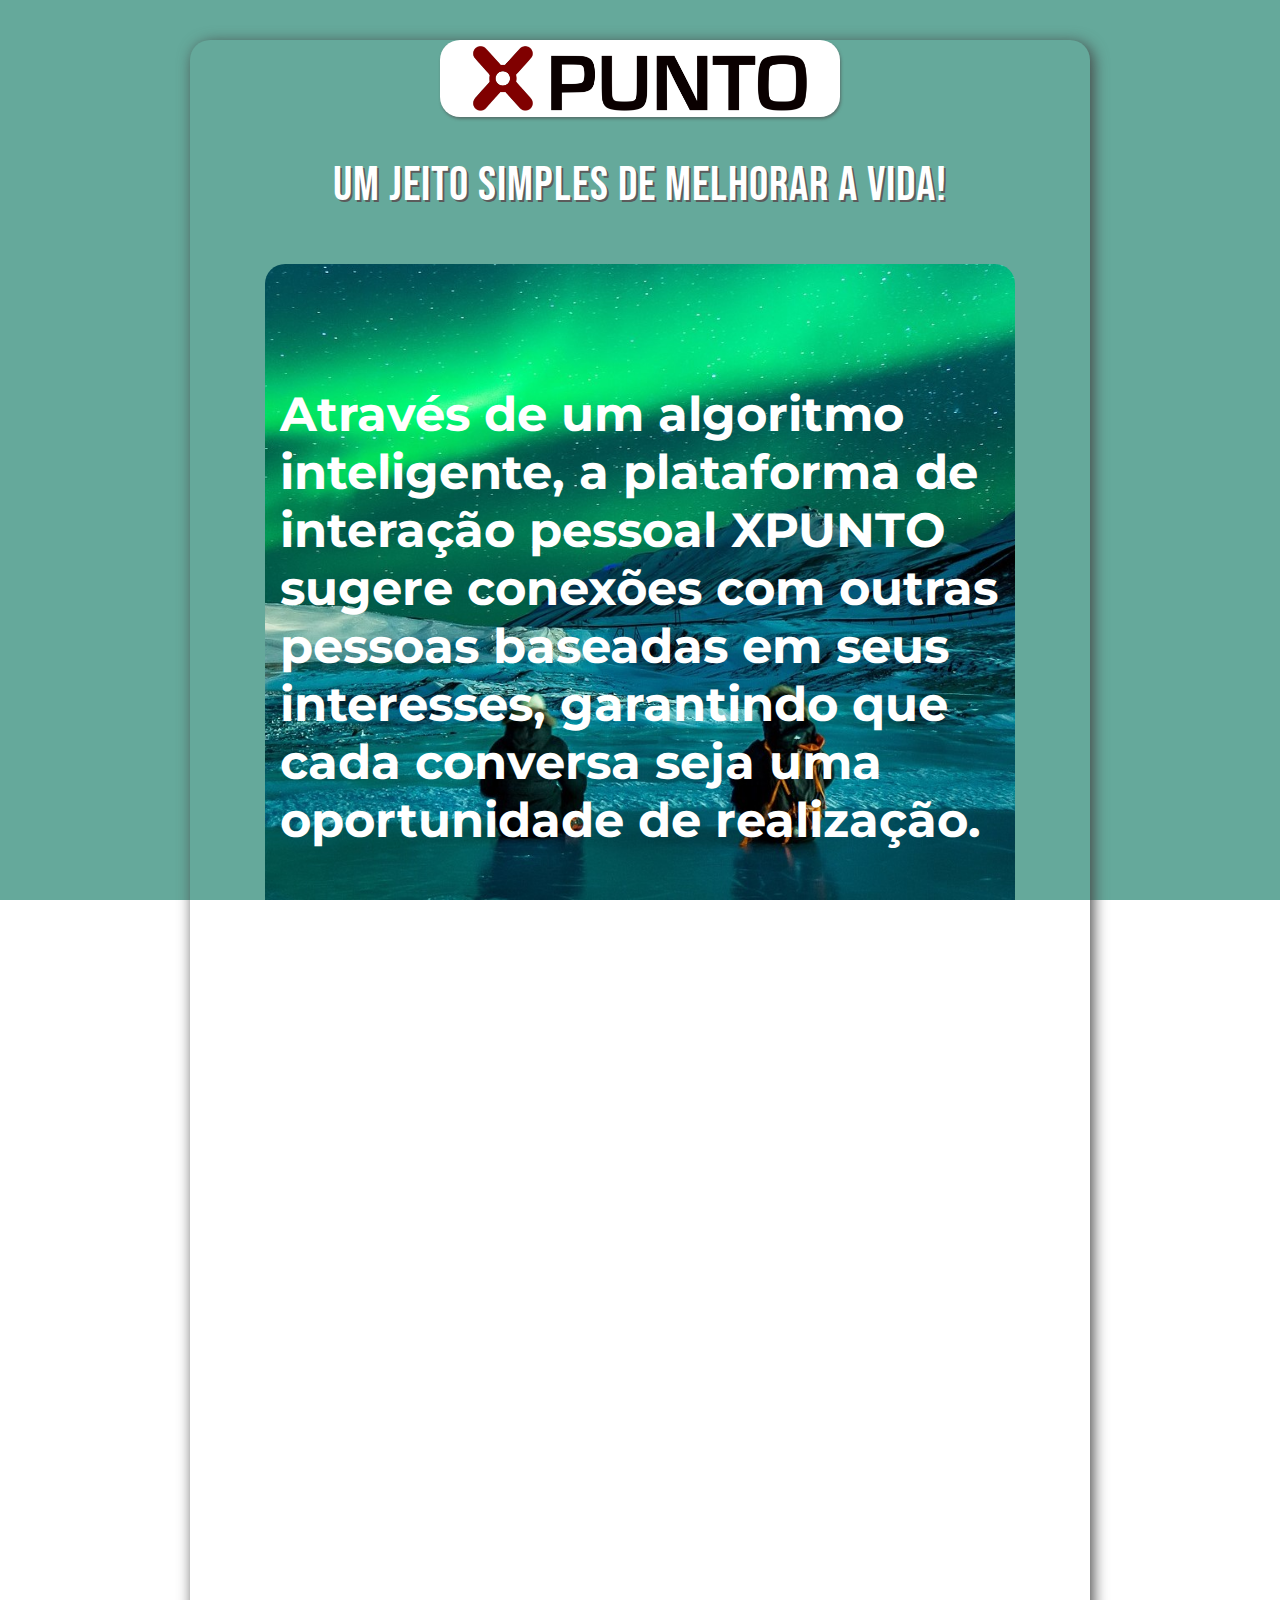
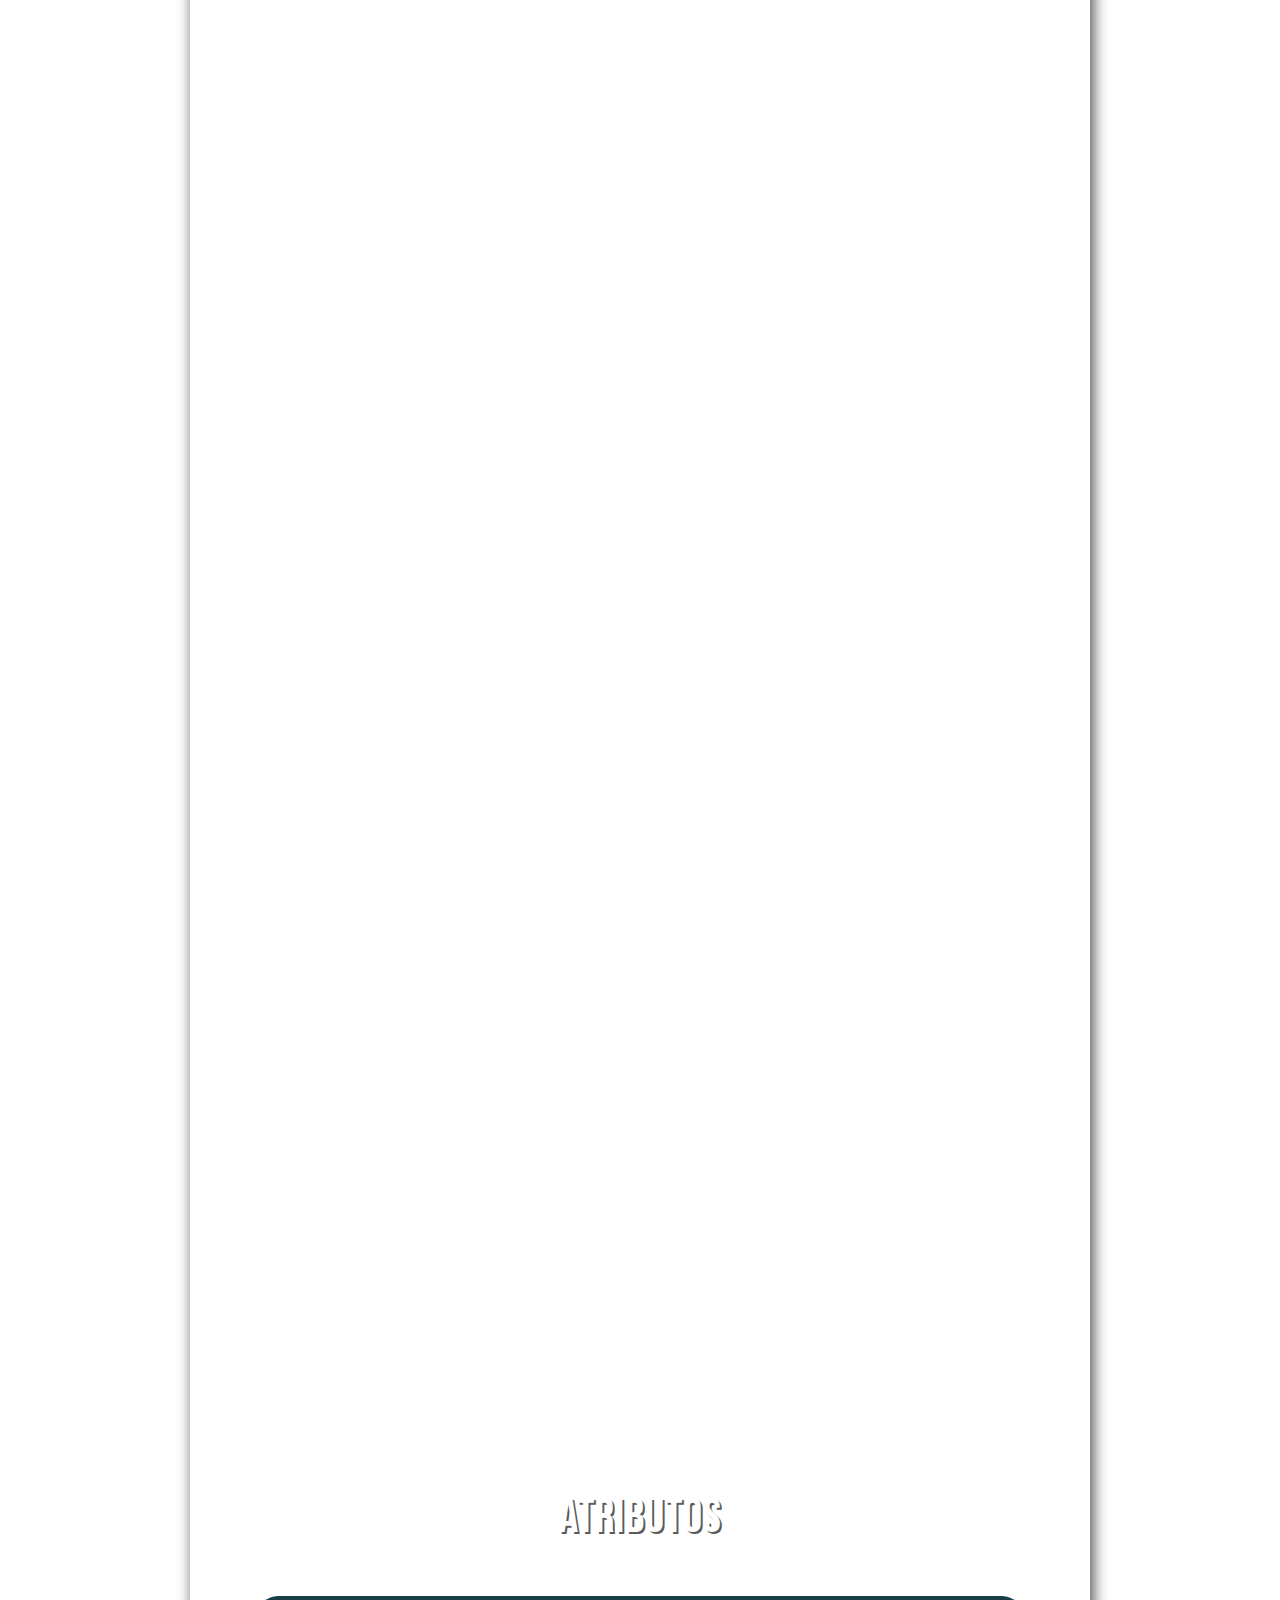
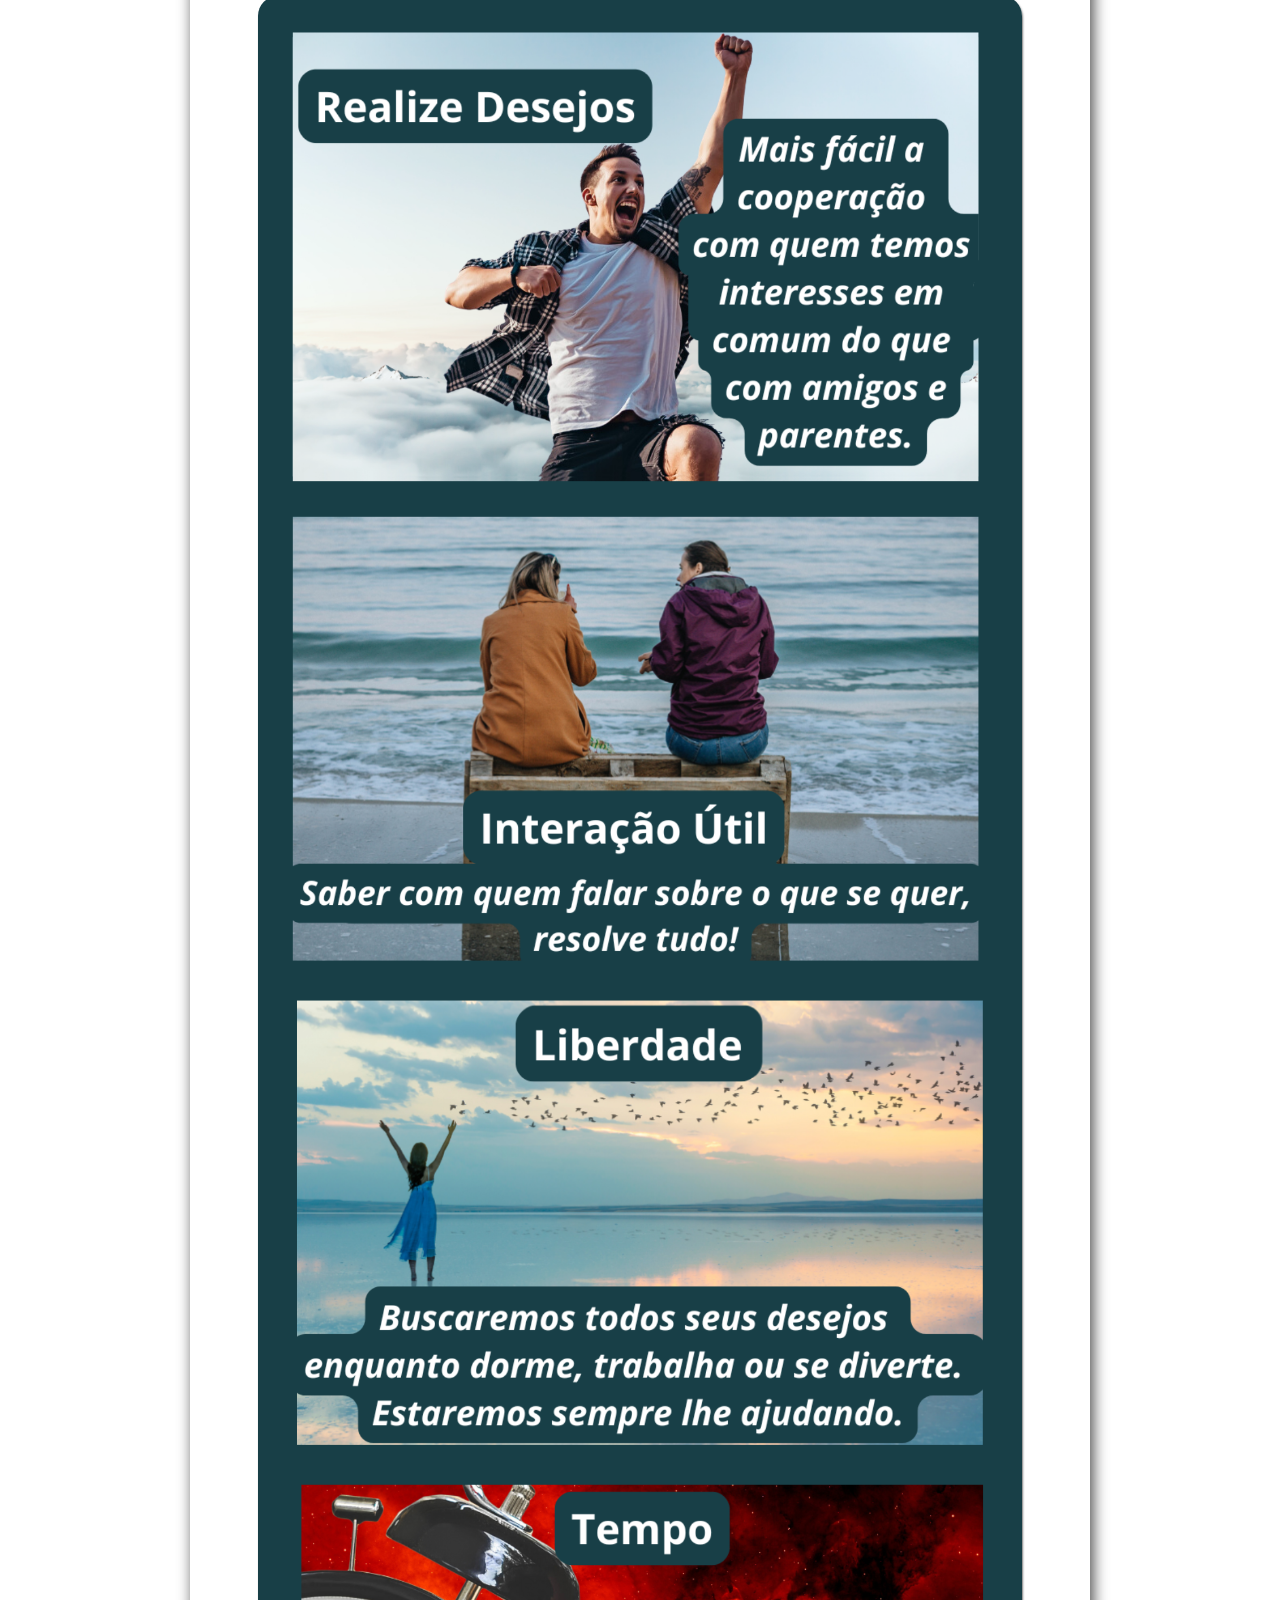
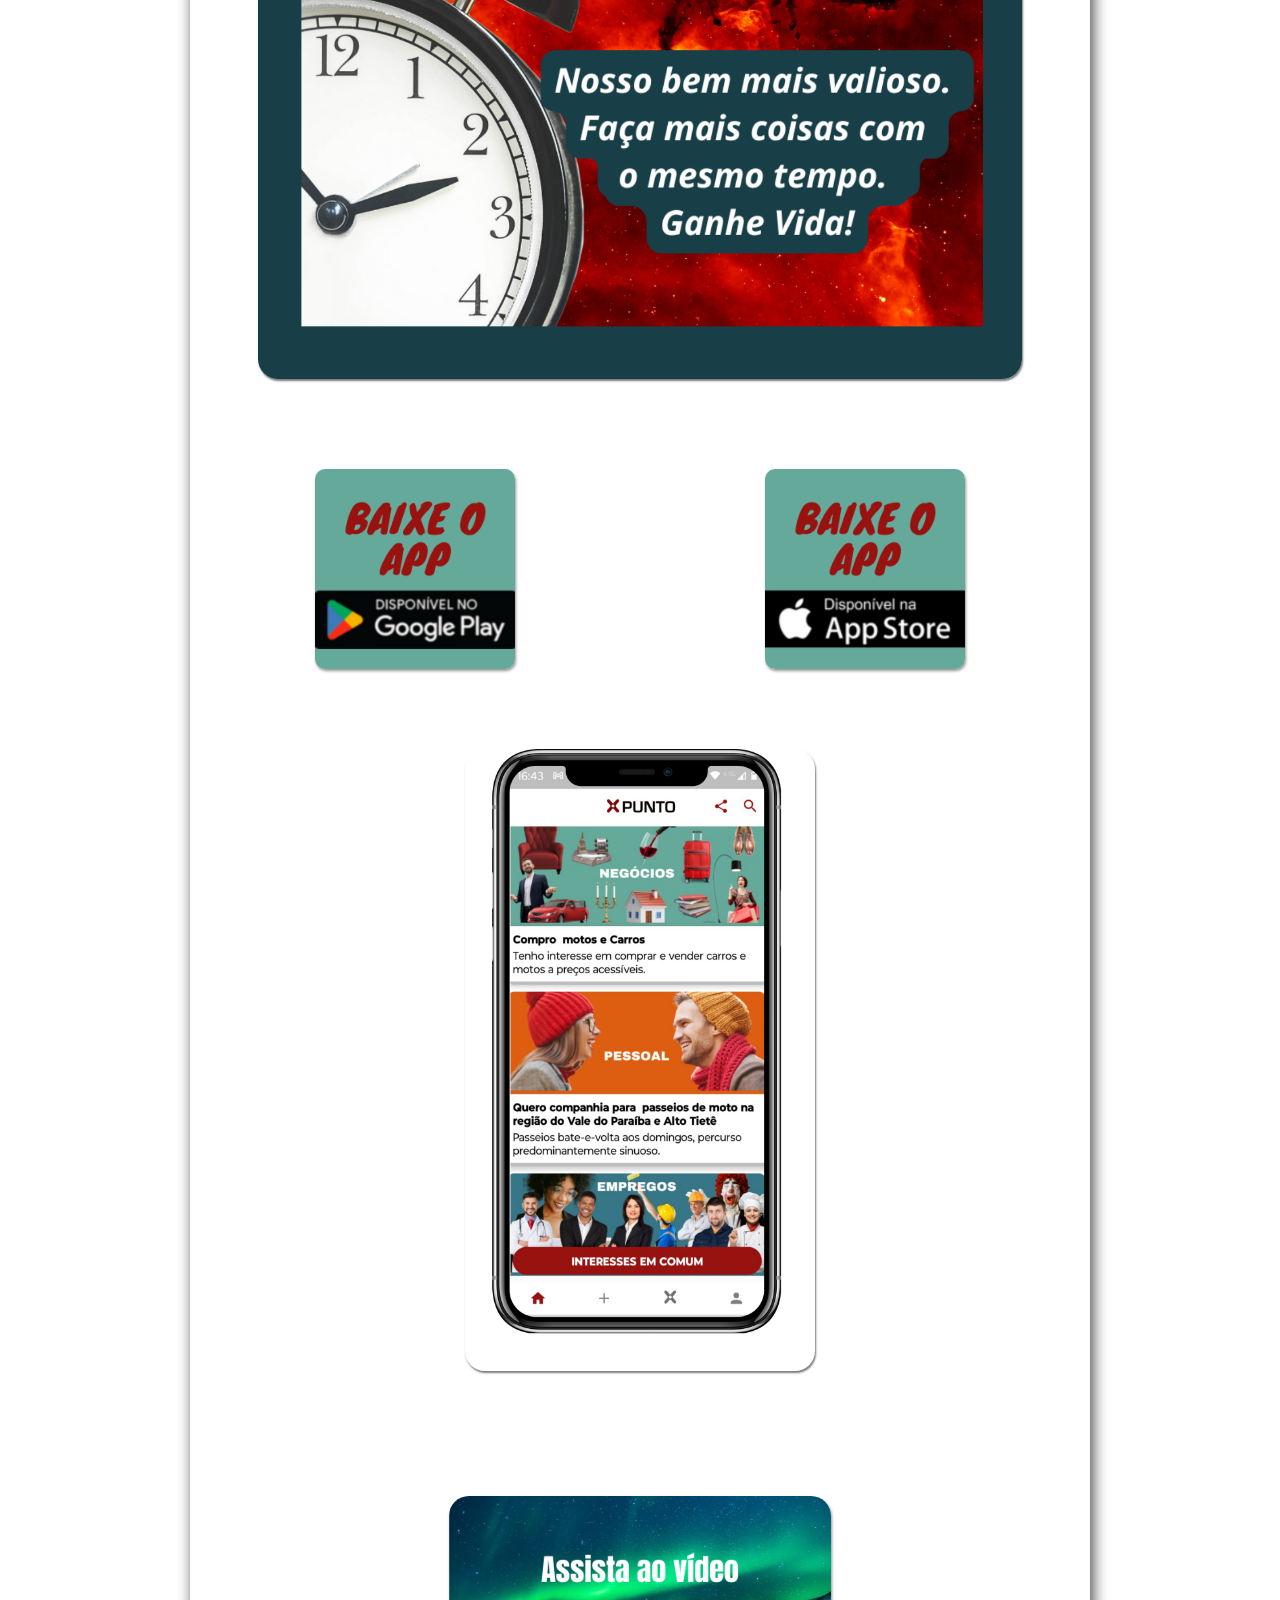
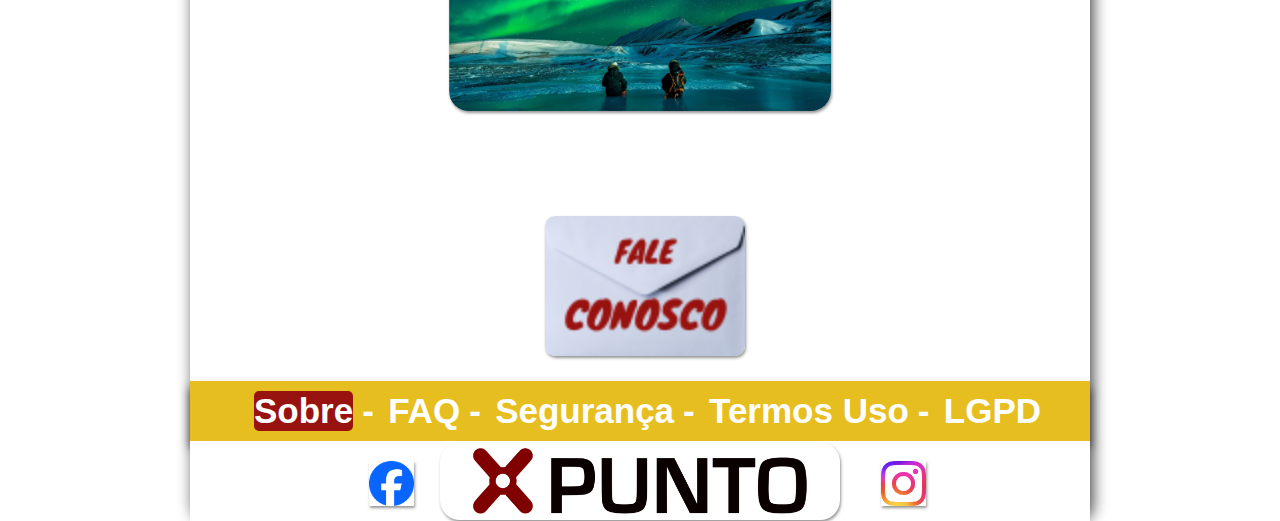
<file: index.html>
<!DOCTYPE html>
<html lang="pt-br">

<head>
    <meta charset="UTF-8">
    <meta name="viewport" content="width=device-width, initial-scale=1, maximum-scale=1, user-scalable=no">
    <title>XPUNTO</title>
    <link rel="icon" href="favicon.png" type="image/x-icon">
    <link rel="stylesheet" href="estilo/style.css">
</head>

<body>
    <main class="main">
        <div class="logo">
            <img src="imagens/logo.png" alt="Logo XPUNTO">
            <h1>Um Jeito Simples de Melhorar a Vida!</h1>
        </div>

        <section class="imagens" id="img01">
            <p>
                <strong><br>Através de um algoritmo inteligente, a plataforma de interação pessoal XPUNTO sugere
                    conexões com outras pessoas baseadas em seus interesses, garantindo que cada conversa seja uma
                    oportunidade de realização.<br><br>Pare de perder tempo com interações superficiais; encontre as
                    pessoas certas com o XPUNTO e veja sua vida evoluir.<br><br>Desperte o poder das interações
                    significativas: Redefina suas conexões e transforme interação em ação.<br><br>Seja protagonista da
                    sua própria história: No XPUNTO, cada conexão é uma oportunidade de crescimento pessoal e
                    profissional.<br><br>Conecte-se com quem realmente importa: Crie seu networking verdadeiro, quebre
                    barreiras de comunicação e realize seus desejos.<br><br>Conseguir se comunicar com quem interessa te
                    ajuda mais do que qualquer conhecimento.<br><br>Baixe grátis.<br>
                    <br><br></strong>
            </p>
        </section>
        <h1><br><br>Atributos</h1>

        <picture>
            <source media="(max-width: 600px)" srcset="imagens/Atributo2.png" width="350">
            <img src="imagens/Atributo1.png" alt="Atributo1">
        </picture>

        <div class="image-group">
            <a href="https://play.google.com/store/apps/details?id=br.com.xpuntorn&hl=pt_BR" target="_blank"
                class="image-container">
                <img src="imagens/Android.png" alt="Android">
            </a>

            <a href="https://apps.apple.com/br/app/xpunto/id6478978511" target="_blank" class="image-container">
                <img src="imagens/Apple.png" alt="Imagem 3">
            </a>
        </div>

        <section><img src="imagens/APP.png" alt="APP XPUNTO" width="350px"></section>

        <div class="video-container">
            <a href="https://sergiodellerba.github.io/xpunto-video-lp/" target="_blank" rel="noopener noreferrer">
                <img src="imagens/video.png" alt="video" class="imagem-clicavel" id="videoThumbnail">
            </a>
        </div>

        <!-- Substitua a tag <video> por um iframe -->
        <div id="videoPlayer" style="display:none;">
            <iframe width=100% height=500 frameborder="0"
                allow="accelerometer; autoplay; clipboard-write; encrypted-media; gyroscope; picture-in-picture"
                allowfullscreen></iframe>
        </div>

        <div class="fale">
            <a href="mailto:contato@xpunto.com" target="_blank" class="image-container">
                <img src="imagens/Fale.png" alt="fale">
            </a>
        </div>

        <nav class="main-nav">
            <div class="nav-group">
                <a href="https://sergiodellerba.github.io/xpunto-txt-sobre/" target="_blank" rel="noopener noreferrer"
                    class="nav-link active">Sobre</a>
                <a href="https://sergiodellerba.github.io/xpunto-txt-faq/" target="_blank" rel="noopener noreferrer"
                    class="nav-link">FAQ</a>
                <a href="https://sergiodellerba.github.io/xpunto-dicas-seguranca/" target="_blank"
                    rel="noopener noreferrer" class="nav-link">Segurança</a>
                <a href="https://sergiodellerba.github.io/xpunto-txt-termos-uso/" target="_blank"
                    rel="noopener noreferrer" class="nav-link">Termos Uso</a>
                <a href="https://sergiodellerba.github.io/xpunto-txt-politica-privacidade/" target="_blank"
                    rel="noopener noreferrer" class="nav-link">LGPD</a>
            </div>
        </nav>

        <footer>
            <div class="social-buttons">
                <a href="https://www.facebook.com/xpuntoapp" target="_blank" rel="noopener noreferrer"
                    class="facebook-icon">
                    <img src="imagens/Facebook_Logo_Primary.png" alt="Facebook">
                </a>

                <img src="imagens/logo.png" alt="Logo XPUNTO" class="logo-footer">

                <a href="https://www.instagram.com/xpuntoapp/" target="_blank" rel="noopener noreferrer"
                    class="instagram-icon">
                    <img src="imagens/Instagram_Glyph_Gradient.png" alt="Instagram">
                </a>
            </div>
        </footer>
    </main>

    <script>
        // Aguarde o carregamento completo do documento
        document.addEventListener('DOMContentLoaded', function () {
            // Obtenha o elemento de imagem pelo ID
            var videoThumbnail = document.getElementById("videoThumbnail");
            var videoPlayer = document.getElementById("videoPlayer");
            var iframe = videoPlayer.querySelector('iframe');

            // Adicione um evento de clique à imagem
            videoThumbnail.addEventListener('click', function (event) {
                event.preventDefault(); // Impede o comportamento padrão do link
                iframe.src = "https://www.youtube.com/embed/foTrvaCMy8o?autoplay=1&rel=0"; // Define o src do iframe com autoplay e sem vídeos relacionados
                videoPlayer.style.display = 'block'; // Exibe o iframe do vídeo
            });
        });
    </script>

</body>

</html>
</file>
<file: estilo/style.css>
@charset "UTF-8";
@import url('https://fonts.googleapis.com/css2?family=Montserrat:wght@300&display=swap');
@import url('https://fonts.googleapis.com/css2?family=Roboto:ital,wght@0,300;0,400;0,500;1,300;1,400;1,500&display=swap');
@import url('https://fonts.googleapis.com/css2?family=Bebas+Neue&display=swap');

:root {
    --fonte-xpunto1: 'Montserrat', Arial, sans-serif;
    --fonte-xpunto2: 'Gothan', Verdana, Arial;
    --fonte-destaque: 'Bebas Neue', Arial;
    --solirario: #981310;
    --comercial: #65A99B;
    --locacao: #E7BE20;
    --pessoal: #DD5D11;
    --permuta: #183F47;
    --profissional: #367687;
}

div img {
    width: 400px;
    background-color: white;
    box-shadow: 1px 2px 3px rgba(76, 76, 76, 0.593);
}

h1,
h2 {
    font-size: 3em;
    font-family: var(--fonte-destaque);
    font-weight: normal;
    color: white;
    text-align: center;
    margin-bottom: 50px;
    text-shadow: 2px 2px 0px rgb(91, 91, 91);
    letter-spacing: 1px;
}

img {
    border-radius: 20px;
    max-width: 85%;
    height: auto;
    margin: auto;
    display: block;
    margin-top: 40px;
    margin-bottom: 40px;
    box-shadow: 1px 2px 2px rgba(53, 53, 53, 0.655);
}

.web {
    width: 90.5%;
    /* Use 100% para ocupar a largura total do contêiner pai */
    height: 140px;
    /* Altura fixa para a div */
    display: flex;
    justify-content: center;
    align-items: center;
    text-align: center;
    padding: 21px;
}

.web img {
    max-width: 100%;
    /* Ajusta o tamanho máximo da imagem para 100% da largura do contêiner pai */
    max-height: 100%;
    /* Ajusta o tamanho máximo da imagem para 100% da altura do contêiner pai */
    border-radius: 10px;
}

.fale {
    width: 93%;
    /* Use 100% para ocupar a largura total do contêiner pai */
    height: 200px;
    /* Altura fixa para a div */
    display: flex;
    margin-top: 30px;
    margin-left: 36px;
    justify-content: center;
    align-items: center;
    text-align: center;
}

.fale img {
    max-width: 100%;
    /* Ajusta o tamanho máximo da imagem para 100% da largura do contêiner pai */
    max-height: 100%;
    /* Ajusta o tamanho máximo da imagem para 100% da altura do contêiner pai */
}

.main {
    /*max-width: 100%;*/
    text-align: center;
    color: white;
    font-family: var(--fonte-xpunto1);
    min-width: 300px;
    /*max-width: 600px;*/
    margin: auto;
    padding: auto;
    display: block;
    border-radius: 20px;
    box-shadow: 3px 3px 15px rgb(69, 69, 69);
}

body {
    margin: auto;
    max-width: 900px;
    overflow-x: hidden;
    box-sizing: border-box;
    height: auto;
    background: linear-gradient(to bottom, #65a99b, #65A99b);
    background-size: 100% 100%;
    background-repeat: no-repeat;
    background-attachment: fixed;
    /*
    display: flex;
    align-items: center;
    justify-content: center;
    min-height: 100vh;
    flex direction:column;
    */
}

.image-group {
    display: flex;
    justify-content: space-around;
    /* Distribui as imagens uniformemente na linha */
    align-items: center;
    flex-wrap: wrap;
    /* Permite que as imagens quebrem para a próxima linha se não houver espaço suficiente */
}

.image-container {
    margin-top: 10px;
    text-align: center;
    text-decoration: none;
    color: inherit;
}

.image-container img {
    max-width: 100%;
    /* Para garantir que a imagem seja responsiva */
    border-radius: 10px;
    width: 200px;
    /* Defina o tamanho desejado */
    height: auto;
    /* Mantenha a proporção original da imagem */
}

.video-container {
    position: relative;
    overflow: hidden;
    width: 50%;
    /* Ajuste conforme necessário */
    padding-top: 5%;
    /* Proporção para vídeos 16:9 (altura/largura) */
    margin: 0 auto;
    /* Centraliza horizontalmente */
}

.imagem-clicavel {
    cursor: pointer;
    width: 100%;
    height: 100%;
    object-fit: cover;
}

.social-buttons {
    display: flex;
    justify-content: center;
    align-items: center;
}

div-branca {
    border-radius: 0px;
    background-color: #183f47;
}

.social-buttons a {
    margin: 0 40px;
    width: 30px;
    height: 59px;
}

section.imagens {
    position: relative;
    color: white;
    background-size: cover;
    background-attachment: fixed;
    text-align: center;
}

section.imagens img {
    width: 200%;
    border-radius: 15px;
    margin: auto;
    display: block;
    margin-top: 10px;
    margin-bottom: 40px;
    box-shadow: 1px 1px 2px rgba(14, 13, 13, 0.447);
}

section#img01 {
    background-image: url('../imagens/Aurora.jpg');
    background-position: center;
    background-size: cover;
    border-radius: 20px;
    max-width: 80%;
    margin: auto;
    text-align: left;
    font-size: 3em;
    padding: 15px;
}

.main-nav {
    border-radius: none;
    background-color: var(--locacao);
    padding-top: 10px;
    padding-left: 15px;
    padding-bottom: 10px;
    box-shadow: 0px 7px 9px rgba(30, 30, 30, 0.785);
    display: flex;
    align-items: center;
    justify-content: center;
    justify-items: center;
    /* Centraliza os itens verticalmente */
}

.nav-group {
    align-items: center;
    justify-content: center;
    text-align: center;
    display: flex;
    flex-direction: row;
    gap: 35px;
    /* Adicione ou ajuste o valor do gap para controlar o espaço entre os itens */
}


.nav-link {
    color: white;
    text-decoration: none;
    font-family: Arial, Helvetica, sans-serif;
    font-weight: bold;
    font-size: 35px;
    transition-duration: .1s;
    position: relative;
    align-items: center;
    justify-content: center;
}

.nav-link:not(:first-child)::before {
    content: "-";
    position: absolute;
    left: -26px;
    color: white;
}

.nav-link.active,
.nav-link:hover {
    background-color: #981310;
    border-radius: 5px;
    color: #ffffff;
}

/* Adicione as regras ao seu arquivo style.css */

footer {
    border-radius: 0px;
    text-align: center;
    margin-top: 0px;
    margin-bottom: 0px;
    background-color: white;
    padding-left: 0px;
    display: flex;
    flex-direction: column;
    /* Empilha os elementos verticalmente */
    justify-content: center;
    /* Centraliza horizontalmente */
    align-items: center;
    /* Centraliza verticalmente */
}

.logo-footer {
    max-width: 500px;
    border-radius: 20px;
    margin: 1px;
    /* Adiciona margem na parte inferior e centraliza o logo */
}

/* Adicione essas regras ao seu arquivo style.css */

.facebook-icon img,
.instagram-icon img {
    border-radius: 1px;
    /* ou o valor desejado para o border-radius */
    max-width: 150%;
    /* Garante que a imagem seja responsiva */
    height: auto;
    /* Mantém a proporção original da imagem */
    margin-top: 10px;
}

a:not(.facebook-icon):not(.instagram-icon) {
    /* Estilos para outros ícones que não são do Facebook ou Instagram */
    /* Se necessário, ajuste conforme desejado */
}

#myVideo {
    display: none;
}
</file>
